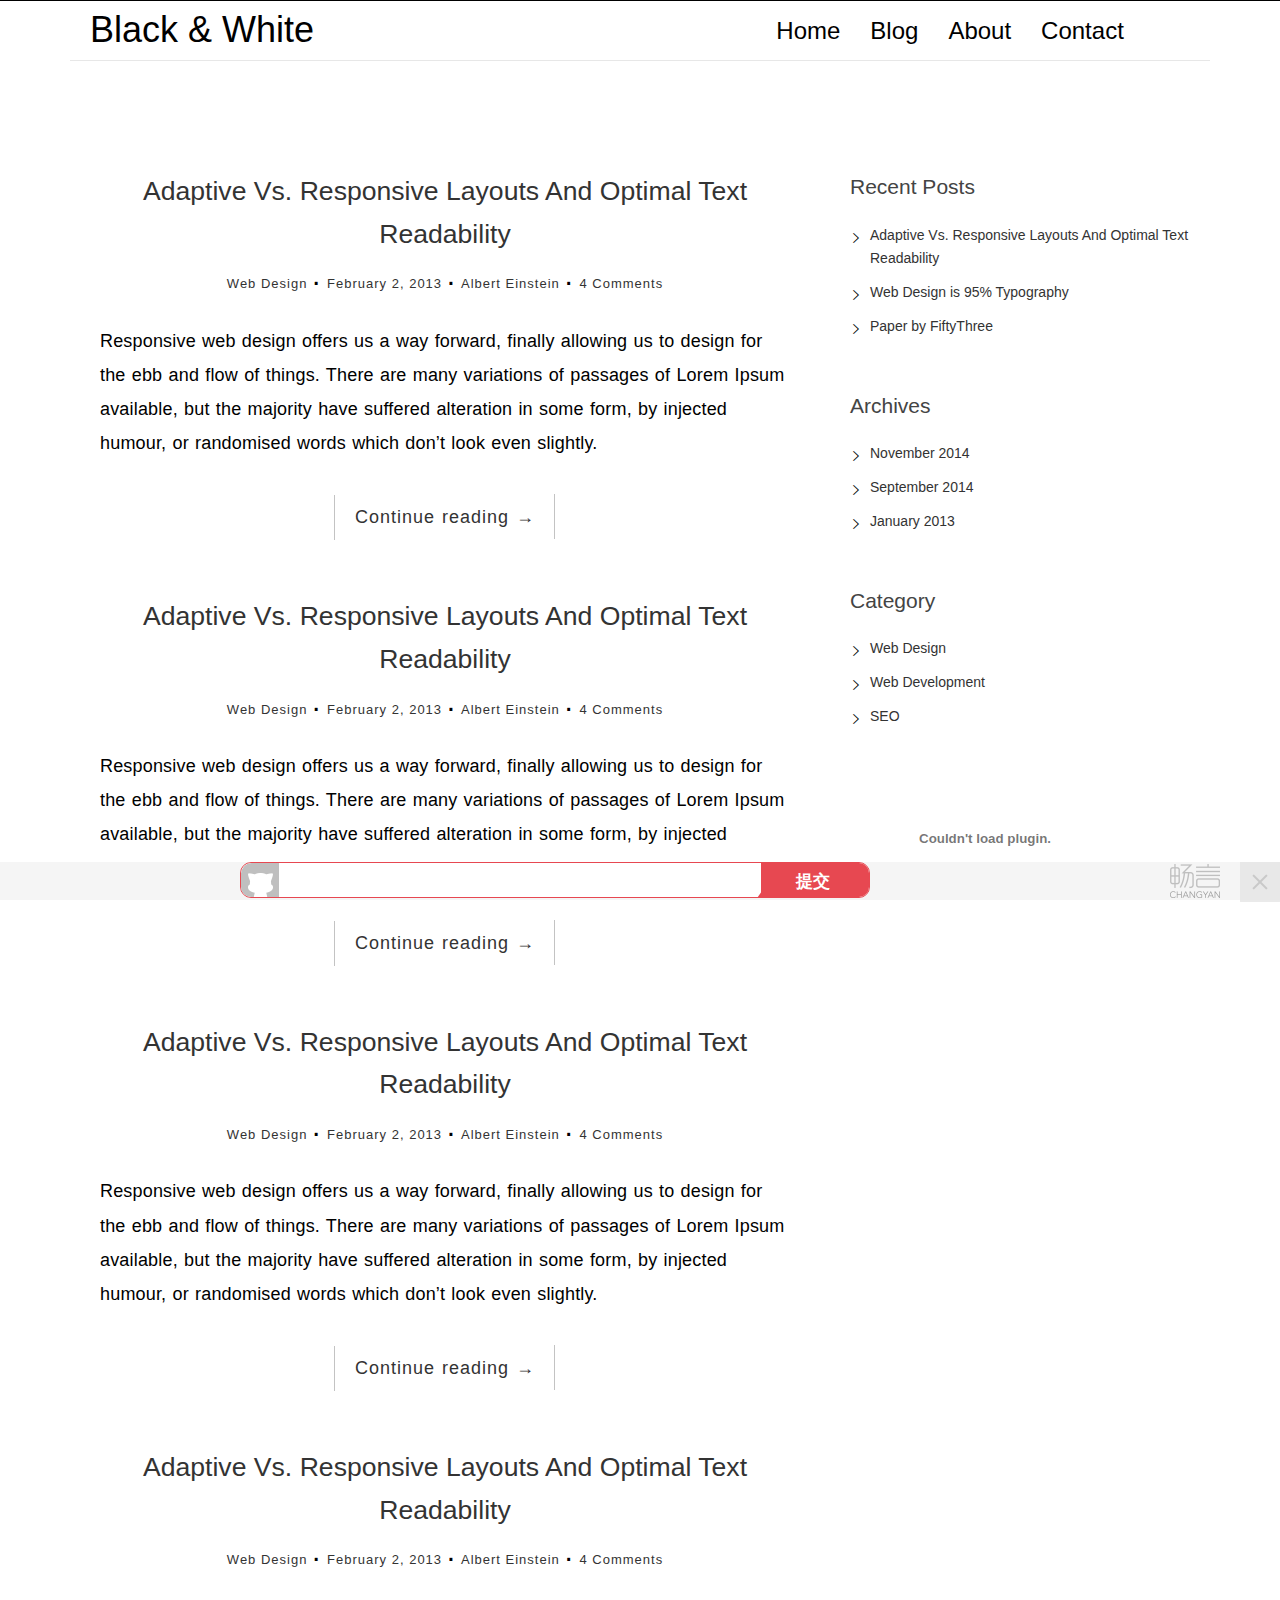
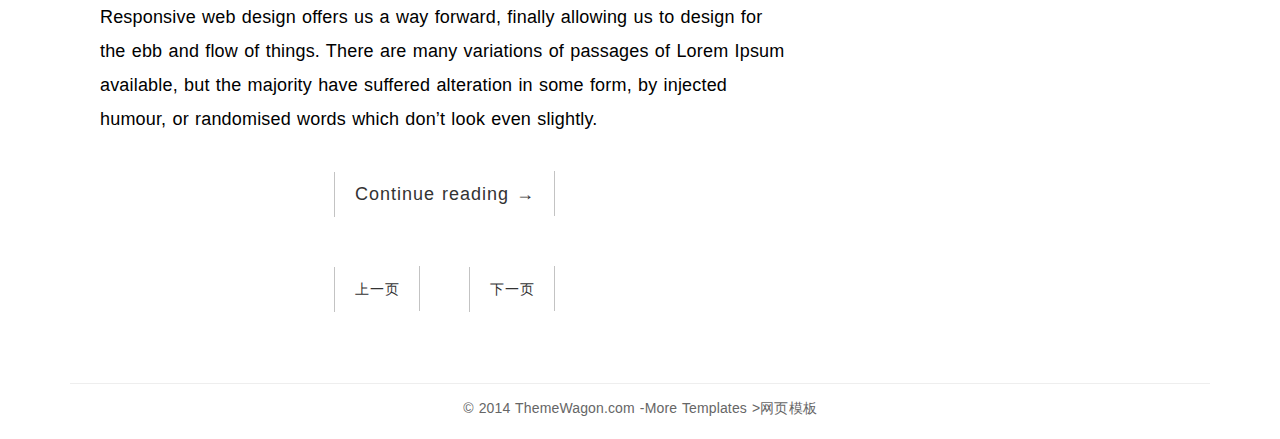
<file: src/main/resources/static/front/html/index.html>
<!DOCTYPE html>
<html>
<head>
    <title>Black &amp; White</title>

    <!-- meta -->
    <meta charset="UTF-8">
    <meta name="viewport" content="width=device-width, initial-scale=1">

    <!-- css -->
    <link rel="stylesheet" href="css/bootstrap.min.css">
    <link rel="stylesheet" href="css/ionicons.min.css">
    <link rel="stylesheet" href="css/pace.css">
    <link rel="stylesheet" href="css/custom.css">

    <!-- js -->
    <script src="js/jquery-2.1.3.min.js"></script>
    <script src="js/bootstrap.min.js"></script>
    <script src="js/pace.min.js"></script>
    <script src="js/modernizr.custom.js"></script>
</head>
<body>
<div id="fixed-header" style="position: fixed;top:0;left:0;width: 100%;z-index: 1000">
    <div class="container">
        <header id="site-header">
            <div class="row">
                <div class="col-md-4 col-sm-5 col-xs-8">
                    <div class="logo">
                        <h1><a href="index.html"><b>Black</b> &amp; White</a></h1>
                    </div>
                </div><!-- col-md-4 -->

                <div class="col-md-8 col-sm-7 col-xs-4">
                    <nav class="main-nav" role="navigation">
                        <div class="navbar-header">
                            <button type="button" id="trigger-overlay" class="navbar-toggle">
                                <span class="ion-navicon"></span>
                            </button>
                        </div>

                        <div class="collapse navbar-collapse" id="bs-example-navbar-collapse-1">
                            <ul class="nav navbar-nav navbar-right">
                                <li class="cl-effect-11"><a href="index.html" data-hover="Home">Home</a></li>
                                <li class="cl-effect-11"><a href="full-width.html" data-hover="Blog">Blog</a></li>
                                <li class="cl-effect-11"><a href="about.html" data-hover="About">About</a></li>
                                <li class="cl-effect-11"><a href="contact.html" data-hover="Contact">Contact</a></li>
                            </ul>
                        </div><!-- /.navbar-collapse -->
                    </nav>
                    <div id="header-search-box">
                        <!--<a id="search-menu" href="#"><span id="search-icon" class="ion-ios-search-strong"></span></a>  -->
                        <a id="search-menu" href="#"><span id="search-icon" class="ion-ios-search-strong"></span></a>
                        <!--class="ion-ios-search-strong" -->
                        <div id="search-form" class="search-form inputforms">
                            <form role="search" method="get" id="searchform" action="#" class="forms">
                                <input type="search" class="input_keys" placeholder="Search..." required>
                                <button type="submit"><span>Search</span></button><!-- class="ion-ios-search-strong"-->
                            </form>
                        </div>
                    </div>
                </div><!-- col-md-8 -->
            </div>
        </header>
    </div>
</div>
<div class="copyrights">Collect from <a href="http://www.cssmoban.com/">网页模板</a></div>

<div class="content-body">
    <div class="container" style="padding-top: 130px;">
        <div class="row">
            <main class="col-md-8">
                <article class="post post-1">
                    <header class="entry-header">
                        <h1 class="entry-title">
                            <a href="single.html">Adaptive Vs. Responsive Layouts And Optimal Text Readability</a>
                        </h1>
                        <div class="entry-meta">
                            <span class="post-category"><a href="#">Web Design</a></span>

                            <span class="post-date"><a href="#"><time class="entry-date"
                                                                      datetime="2012-11-09T23:15:57+00:00">February 2, 2013</time></a></span>

                            <span class="post-author"><a href="#">Albert Einstein</a></span>

                            <span class="comments-link"><a href="#">4 Comments</a></span>
                        </div>
                    </header>
                    <div class="entry-content clearfix">
                        <p>Responsive web design offers us a way forward, finally allowing us to design for the ebb and
                            flow of things. There are many variations of passages of Lorem Ipsum available, but the
                            majority have suffered alteration in some form, by injected humour, or randomised words
                            which don’t look even slightly.</p>
                        <div class="read-more cl-effect-14">
                            <a href="#" class="more-link">Continue reading <span class="meta-nav">→</span></a>
                        </div>
                    </div>
                </article>

                <article class="post post-2">
                    <header class="entry-header">
                        <h1 class="entry-title">
                            <a href="single.html">Adaptive Vs. Responsive Layouts And Optimal Text Readability</a>
                        </h1>
                        <div class="entry-meta">
                            <span class="post-category"><a href="#">Web Design</a></span>

                            <span class="post-date"><a href="#"><time class="entry-date"
                                                                      datetime="2012-11-09T23:15:57+00:00">February 2, 2013</time></a></span>

                            <span class="post-author"><a href="#">Albert Einstein</a></span>

                            <span class="comments-link"><a href="#">4 Comments</a></span>
                        </div>
                    </header>
                    <div class="entry-content clearfix">
                        <p>Responsive web design offers us a way forward, finally allowing us to design for the ebb and
                            flow of things. There are many variations of passages of Lorem Ipsum available, but the
                            majority have suffered alteration in some form, by injected humour, or randomised words
                            which don’t look even slightly.</p>
                        <div class="read-more cl-effect-14">
                            <a href="#" class="more-link">Continue reading <span class="meta-nav">→</span></a>
                        </div>
                    </div>
                </article>

                <article class="post post-3">
                    <header class="entry-header">
                        <h1 class="entry-title">
                            <a href="single.html">Adaptive Vs. Responsive Layouts And Optimal Text Readability</a>
                        </h1>
                        <div class="entry-meta">
                            <span class="post-category"><a href="#">Web Design</a></span>

                            <span class="post-date"><a href="#"><time class="entry-date"
                                                                      datetime="2012-11-09T23:15:57+00:00">February 2, 2013</time></a></span>

                            <span class="post-author"><a href="#">Albert Einstein</a></span>

                            <span class="comments-link"><a href="#">4 Comments</a></span>
                        </div>
                    </header>
                    <div class="entry-content clearfix">
                        <p>Responsive web design offers us a way forward, finally allowing us to design for the ebb and
                            flow of things. There are many variations of passages of Lorem Ipsum available, but the
                            majority have suffered alteration in some form, by injected humour, or randomised words
                            which don’t look even slightly.</p>
                        <div class="read-more cl-effect-14">
                            <a href="#" class="more-link">Continue reading <span class="meta-nav">→</span></a>
                        </div>
                    </div>
                </article>

                <article class="post post-4">
                    <header class="entry-header">
                        <h1 class="entry-title">
                            <a href="single.html">Adaptive Vs. Responsive Layouts And Optimal Text Readability</a>
                        </h1>
                        <div class="entry-meta">
                            <span class="post-category"><a href="#">Web Design</a></span>

                            <span class="post-date"><a href="#"><time class="entry-date"
                                                                      datetime="2012-11-09T23:15:57+00:00">February 2, 2013</time></a></span>

                            <span class="post-author"><a href="#">Albert Einstein</a></span>

                            <span class="comments-link"><a href="#">4 Comments</a></span>
                        </div>
                    </header>
                    <div class="entry-content clearfix">
                        <p>Responsive web design offers us a way forward, finally allowing us to design for the ebb and
                            flow of things. There are many variations of passages of Lorem Ipsum available, but the
                            majority have suffered alteration in some form, by injected humour, or randomised words
                            which don’t look even slightly.</p>
                        <div class="read-more cl-effect-14">
                            <a href="#" class="more-link">Continue reading <span class="meta-nav">→</span></a>
                        </div>
                    </div>
                </article>
                <div class="row read-more cl-effect-14">
                    <a href="#" class="more-link">上一页</a>
                    <a href="#" class="more-link" style="margin-left:20px;">下一页</a>
                </div>
            </main>
            <aside class="col-md-4">
                <div class="widget widget-recent-posts">
                    <h3 class="widget-title">Recent Posts</h3>
                    <ul>
                        <li>
                            <a href="#">Adaptive Vs. Responsive Layouts And Optimal Text Readability</a>
                        </li>
                        <li>
                            <a href="#">Web Design is 95% Typography</a>
                        </li>
                        <li>
                            <a href="#">Paper by FiftyThree</a>
                        </li>
                    </ul>
                </div>
                <div class="widget widget-recent-posts">
                    <h3 class="widget-title">Archives</h3>
                    <ul>
                        <li>
                            <a href="#">November 2014</a>
                        </li>
                        <li>
                            <a href="#">September 2014</a>
                        </li>
                        <li>
                            <a href="#">January 2013</a>
                        </li>
                    </ul>
                </div>

                <div class="widget widget-recent-posts">
                    <h3 class="widget-title">Category</h3>
                    <ul>
                        <li>
                            <a href="#">Web Design</a>
                        </li>
                        <li>
                            <a href="#">Web Development</a>
                        </li>
                        <li>
                            <a href="#">SEO</a>
                        </li>
                    </ul>
                </div>
            </aside>
			<!--喂鱼start -->
			<object type="application/x-shockwave-flash" style="outline:none;" data="http://cdn.abowman.com/widgets/fish/fish.swf?up_backgroundColor=FFFFFF&up_fishColor6=F45540&up_backgroundImage=http://www.aplin.cn&up_fishColor1=7A6866&up_fishColor2=0D0C0C&up_fishColor7=F45540&up_fishName=Fish&up_numFish=5&up_fishColor8=F45540&up_foodColor=FCB347&up_fishColor10=F45540&up_fishColor9=F45540&up_fishColor3=781A0D&up_fishColor4=F7C3BC&up_fishColor5=EDDAD8&" width="300" height="200"><param name="movie" value="http://cdn.abowman.com/widgets/fish/fish.swf?up_backgroundColor=FFFFFF&up_fishColor6=F45540&up_backgroundImage=http://www.4399.com&up_fishColor1=7A6866&up_fishColor2=0D0C0C&up_fishColor7=F45540&up_fishName=Fish&up_numFish=5&up_fishColor8=F45540&up_foodColor=FCB347&up_fishColor10=F45540&up_fishColor9=F45540&up_fishColor3=781A0D&up_fishColor4=F7C3BC&up_fishColor5=EDDAD8&"></param><param name="AllowScriptAccess" value="always"></param><param name="wmode" value="opaque"></param><param name="scale" value="noscale"/><param name="salign" value="tl"/></object>
			<!--喂鱼end -->
        </div>
    </div>
</div>
<footer id="site-footer" data-toggle="modal" data-target="#myModal">
    <div class="container">
        <div class="row">
            <div class="col-md-12">
			
                <p class="copyright">&copy; 2014 ThemeWagon.com -More Templates >网页模板</p>
            </div>
        </div>
    </div>
</footer>

<!-- Mobile Menu -->
<div class="overlay overlay-hugeinc">
    <button type="button" class="overlay-close"><span class="ion-ios-close-empty"></span></button>
    <nav>
        <ul>
            <li><a href="index.html">Home</a></li>
            <li><a href="full-width.html">Blog</a></li>
            <li><a href="about.html">About</a></li>
            <li><a href="contact.html">Contact</a></li>
        </ul>
    </nav>
</div>
<!-- 
<div class="modal fade" id="myModal" tabindex="-1" role="dialog" aria-labelledby="myModalLabel">
    <div class="modal-dialog" role="document">
        <div class="modal-content">
            <div class="modal-header">
                <button type="button" class="close" data-dismiss="modal" aria-label="Close"><span aria-hidden="true">&times;</span>
                </button>
                <h4 class="modal-title" id="myModalLabel">弹幕</h4>
            </div>
            <div class="modal-body">
                
            </div>
            <div class="modal-footer">
                <button type="button" class="btn btn-default" data-dismiss="modal">Send</button>
            </div>
        </div>
    </div>
</div>
-->
<div class="module-cmt" style="display: block;">
	<img class="close" src="img/close.png">
	<img class="cy" src="img/cy.png">
	<div class="cont-minwidth-w">
		<div class="cont-form-w">
			<img class="bg-l" src="img/bg-l.png">
			<input type="text" value="" class="text-w" data-default="">
			<span class="bt-img">提交</span>
			
		</div>
		<span class="comment-text-w"></span>
	</div>
</div>
<script src="js/script.js"></script>

<script>
(function() {
    function p() {
        window.requestAnimFrame(p), a = d(0, 360), s.globalCompositeOperation = "destination-out", s.fillStyle = "rgba(0, 0, 0, 0.5)", s.fillRect(0, 0, e, t), s.globalCompositeOperation = "source-over";
        var n = u.length;
        while (n--) u[n].draw(), u[n].update(n)
    }

    function d(e, t) {
        return Math.random() * (t - e) + e
    }

    function v() {
        i = $('<canvas width="' + e + '" height="' + t + '" />').appendTo(n).css({
            position: "absolute",
            left: -20,
            top: -44,
            zIndex: 999,
            pointerEvents: "none"
        }), s = i[0].getContext("2d"), r = $("<div />").appendTo(n).css({
            fontSize: "16px",
            fontFamily: "arial",
            height: 1,
            position: "absolute",
            left: 15,
            top: 50,
            zIndex: 0,
            visibility: "hidden",
            whiteSpace: "nowrap"
        })
    }
    if (/msie/i.test(navigator.userAgent)) return;
    var e = 600,
        t = 100,
        n = $("#inputforms .forms"),
        r = null,
        i = null,
        s = null,
        o = !1,
        u = [],
        a = 120,
        f = 8,
        l = 0,
        c = 0,
        h = function(e, t, n) {
            var r = this;
            r.x = e, r.y = t, r.dir = n, r.coord = {}, r.angle = d(0, -Math.PI), r.speed = d(2, 8), r.friction = .95, r.gravity = 1, r.hue = d(a - 10, a + 10), r.brightness = d(50, 80), r.alpha = 1, r.decay = d(.03, .05), r.init()
        };
    h.prototype = {
        init: function() {
            var e = this;
            e.coord = {
                x: e.x,
                y: e.y
            }
        },
        update: function(e) {
            var t = this;
            t.coord = {
                x: t.x,
                y: t.y
            }, t.speed *= t.friction, t.x += Math.cos(t.angle) * t.speed + t.dir, t.y += Math.sin(t.angle) * t.speed + t.gravity, t.alpha -= t.decay, t.alpha <= t.decay && u.splice(e, 1)
        },
        draw: function() {
            var e = this;
            s.fillStyle = "hsla(" + e.hue + ", 100%, " + e.brightness + "%, " + e.alpha + ")", s.beginPath(), s.arc(e.coord.x, e.coord.y, 2, 0, 2 * Math.PI, !0), s.closePath(), s.fill()
        }
    }, window.requestAnimFrame = function() {
        return window.requestAnimationFrame || window.webkitRequestAnimationFrame || window.mozRequestAnimationFrame || window.oRequestAnimationFrame || function(e) {
            window.setTimeout(e, 1e3 / 60)
        }
    }(), $(".input_keys").on("focus", function() {
        o || (v(), o = !0, p());
        var e = $(this.form),
            t = -20,
            n = -44;
        i.appendTo(e), e.attr("name") == "f3" && ($("body").hasClass("layout1") ? t = 97 : t = -20), i.css({
            left: t,
            top: n
        })
    }).on("keydown", function(e) {
        var t = $(this.form);
        if (!(this.selectionStart >= 0 && r)) return;
        var n = this.selectionStart,
            i = this.value.substring(0, n).replace(/ /g, " "),
            s = r.html(i).width(),
            o = 0;
        i.length > c ? o = -2 : o = 2, c = i.length, s >= 500 && (s = 500);
        var a = f;
        while (a--) u.push(new h(s + 50, 60, o));
        t.css({
            "-webkit-transform": "translate(-1px, 1px)",
            "-moz-transform": "translate(-1px, 1px)",
            "-o-transform": "translate(-1px, 1px)",
            transform: "translate(-1px, 1px)"
        }), setTimeout(function() {
            t.css({
                "-webkit-transform": "none",
                "-moz-transform": "none",
                "-o-transform": "none",
                transform: "none"
            })
        }, 10)
    })
})();
</script>
<script type="text/javascript">
		var oTop = $(window).height()/2;
		$(window).scroll(function(){
			sTop = $(this).scrollTop();
			if(sTop >= oTop){
			 	$(".module-cmt").show();
			}else{
				$(".module-cmt").hide();
			}
			$(".close").click(function(){
				$(".module-cmt").remove();
			})
		});
</script>


</body>
</html>
</file>
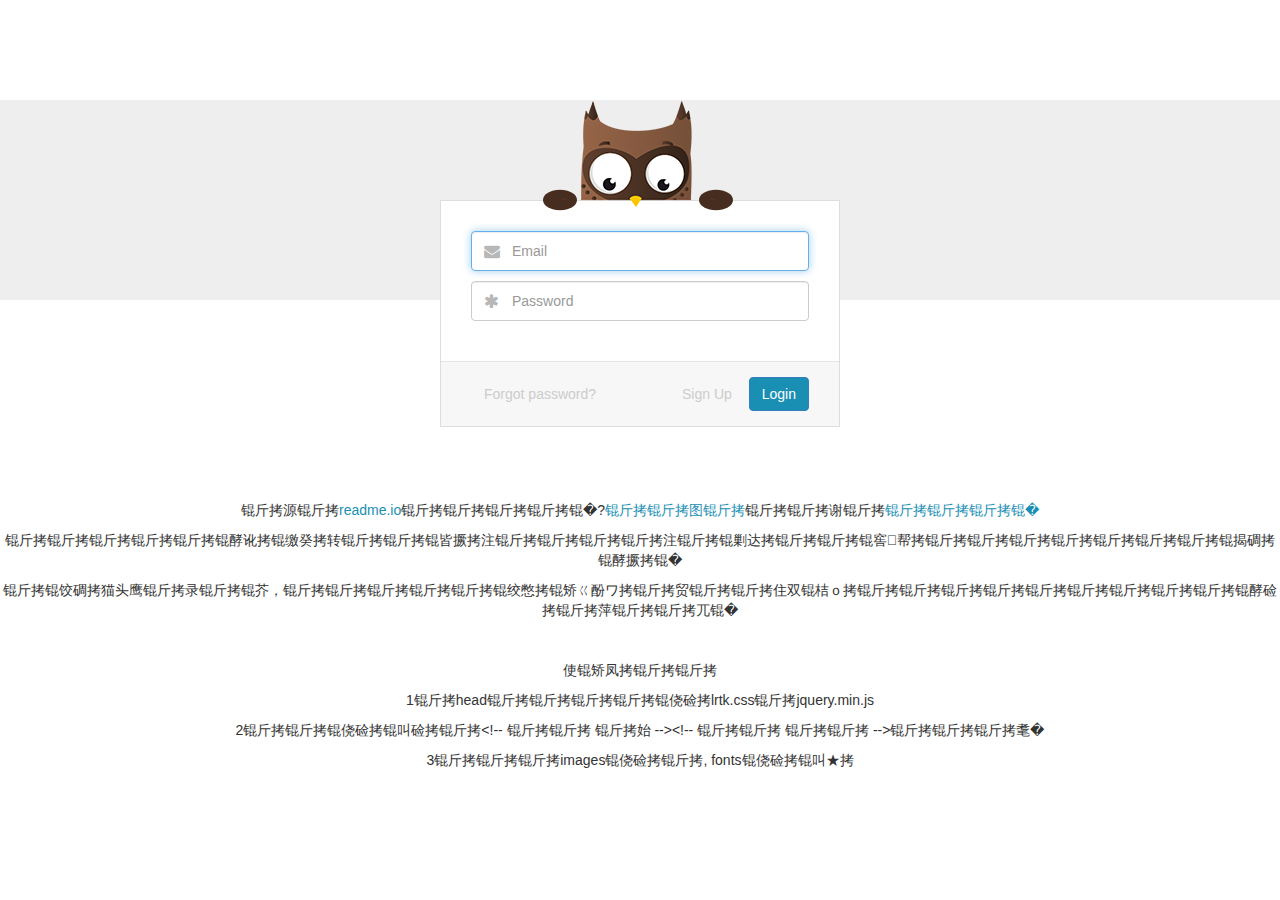
<file: src/main/resources/static/front/login/index.html>
<!DOCTYPE html PUBLIC "-//W3C//DTD XHTML 1.0 Transitional//EN" "http://www.w3.org/TR/xhtml1/DTD/xhtml1-transitional.dtd">
<html xmlns="http://www.w3.org/1999/xhtml">
<head>
<meta http-equiv="Content-Type" content="text/html; charset=gb2312" />
<meta name="keywords" content="JS����,�������,JS������,JS��Ч����" />
<meta name="description" content="�˴�������Ϊ���ȵ�èͷӥ��¼���棬����վ�����ô��룬����������������������ͼ��JS����Ƶ����" />
<title>���ȵ�èͷӥ��¼����_����ͼ��</title>
<link rel="stylesheet" href="css/lrtk.css">
</head>
<body>
	
<!-- ���� ��ʼ -->
<div id="login">
    <div class="wrapper">
        <div class="login">
            <form action="http://www.lanrentuku.com/" method="post" class="container offset1 loginform">
                <div id="owl-login">
                    <div class="hand"></div>
                    <div class="hand hand-r"></div>
                    <div class="arms">
                        <div class="arm"></div>
                        <div class="arm arm-r"></div>
                    </div>
                </div>
                <div class="pad" id="inputForms">
                    <input type="hidden" name="_csrf" value="9IAtUxV2CatyxHiK2LxzOsT6wtBE6h8BpzOmk=">
                    <div class="control-group">
                        <div class="controls forms">
                            <label for="email" class="control-label fa fa-envelope"></label>
                            <input id="email" type="email" name="email" placeholder="Email" tabindex="1" autofocus="autofocus" class="form-control input-medium input_Keys">
                        </div>
                    </div>
                    <div class="control-group">
                        <div class="controls forms">
                            <label for="password" class="control-label fa fa-asterisk"></label>
                            <input id="password" type="password" name="password" placeholder="Password" tabindex="2" class="form-control input-medium input_Keys">
                        </div>
                    </div>
                </div>
                <div class="form-actions"><a href="http://www.lanrentuku.com/" tabindex="5" class="btn pull-left btn-link text-muted">Forgot password?</a><a href="http://www.lanrentuku.com/" tabindex="6" class="btn btn-link text-muted">Sign Up</a>
                    <button type="submit" tabindex="4" class="btn btn-primary">Login</button>
                </div>
            </form>
        </div>
    </div>
    
</div>
<!-- ���� ���� -->
<div style="text-align:center;margin:200px 0 0 0">
<p>��Դ��<a href="http://readme.io/" target="_blank">readme.io</a>���������?<a href="http://www.lanrentuku.com/" target="_blank">����ͼ��</a>����л��<a href="http://www.maijiyou.com/site/why" target="_blank">�������</a></p>
<p>�����������Ͷ��ɹ�ת�����Ծ�ע��������ע���˴������ѧϰ����������������ҵ��;��</p>
<p></p>
<p><p>���ȵ�èͷӥ��¼���棬�����������ʱ��èͷӥ���ó����ס˫�ۣ��������������������ͼ���Ƽ����أ�</p><p><br /></p><p>ʹ�÷�����</p><p>1��head���������ļ�lrtk.css��jquery.min.js</p><p>2�����ļ��м���&lt;!-- ���� ��ʼ --&gt;&lt;!-- ���� ���� --&gt;������룬 </p><p>3������images�ļ���, fonts�ļ��С�</p></p>
<p style="margin:20px 0"></p>
</div>
<script src="js/jquery.min.js"></script>
    <script>
    $(function() {

        $('#login #password').focus(function() {
            $('#owl-login').addClass('password');
        }).blur(function() {
            $('#owl-login').removeClass('password');
        });
    });
    </script>
<script>
(function() {
    function p() {
        window.requestAnimFrame(p), a = d(0, 360), s.globalCompositeOperation = "destination-out", s.fillStyle = "rgba(0, 0, 0, 0.5)", s.fillRect(0, 0, e, t), s.globalCompositeOperation = "source-over";
        var n = u.length;
        while (n--) u[n].draw(), u[n].update(n)
    }

    function d(e, t) {
        return Math.random() * (t - e) + e
    }

    function v() {
        i = $('<canvas width="' + e + '" height="' + t + '" />').appendTo(n).css({
            position: "absolute",
            left: -20,
            top: -44,
            zIndex: 999,
            pointerEvents: "none"
        }), s = i[0].getContext("2d"), r = $("<div />").appendTo(n).css({
            fontSize: "16px",
            fontFamily: "arial",
            height: 1,
            position: "absolute",
            left: 15,
            top: 50,
            zIndex: 0,
            visibility: "hidden",
            whiteSpace: "nowrap"
        })
    }
    if (/msie/i.test(navigator.userAgent)) return;
    var e = 600,
        t = 100,
        n = $("#inputForms .forms"),
        r = null,
        i = null,
        s = null,
        o = !1,
        u = [],
        a = 120,
        f = 8,
        l = 0,
        c = 0,
        h = function(e, t, n) {
            var r = this;
            r.x = e, r.y = t, r.dir = n, r.coord = {}, r.angle = d(0, -Math.PI), r.speed = d(2, 8), r.friction = .95, r.gravity = 1, r.hue = d(a - 10, a + 10), r.brightness = d(50, 80), r.alpha = 1, r.decay = d(.03, .05), r.init()
        };
    h.prototype = {
        init: function() {
            var e = this;
            e.coord = {
                x: e.x,
                y: e.y
            }
        },
        update: function(e) {
            var t = this;
            t.coord = {
                x: t.x,
                y: t.y
            }, t.speed *= t.friction, t.x += Math.cos(t.angle) * t.speed + t.dir, t.y += Math.sin(t.angle) * t.speed + t.gravity, t.alpha -= t.decay, t.alpha <= t.decay && u.splice(e, 1)
        },
        draw: function() {
            var e = this;
            s.fillStyle = "hsla(" + e.hue + ", 100%, " + e.brightness + "%, " + e.alpha + ")", s.beginPath(), s.arc(e.coord.x, e.coord.y, 2, 0, 2 * Math.PI, !0), s.closePath(), s.fill()
        }
    }, window.requestAnimFrame = function() {
        return window.requestAnimationFrame || window.webkitRequestAnimationFrame || window.mozRequestAnimationFrame || window.oRequestAnimationFrame || function(e) {
            window.setTimeout(e, 1e3 / 60)
        }
    }(), $(".input_Keys").on("focus", function() {
        o || (v(), o = !0, p());
        var e = $(this.form),
            t = -20,
            n = -44;
        i.appendTo(e), e.attr("name") == "f3" && ($("body").hasClass("layout1") ? t = 97 : t = -20), i.css({
            left: t,
            top: n
        })
    }).on("keydown", function(e) {
        var t = $(this.form);
        if (!(this.selectionStart >= 0 && r)) return;
        var n = this.selectionStart,
            i = this.value.substring(0, n).replace(/ /g, " "),
            s = r.html(i).width(),
            o = 0;
        i.length > c ? o = -2 : o = 2, c = i.length, s >= 500 && (s = 500);
        var a = f;
        while (a--) u.push(new h(s + 50, 60, o));
        t.css({
            "-webkit-transform": "translate(-1px, 1px)",
            "-moz-transform": "translate(-1px, 1px)",
            "-o-transform": "translate(-1px, 1px)",
            transform: "translate(-1px, 1px)"
        }), setTimeout(function() {
            t.css({
                "-webkit-transform": "none",
                "-moz-transform": "none",
                "-o-transform": "none",
                transform: "none"
            })
        }, 10)
    })
})();
</script>

</body>
</html>
</file>
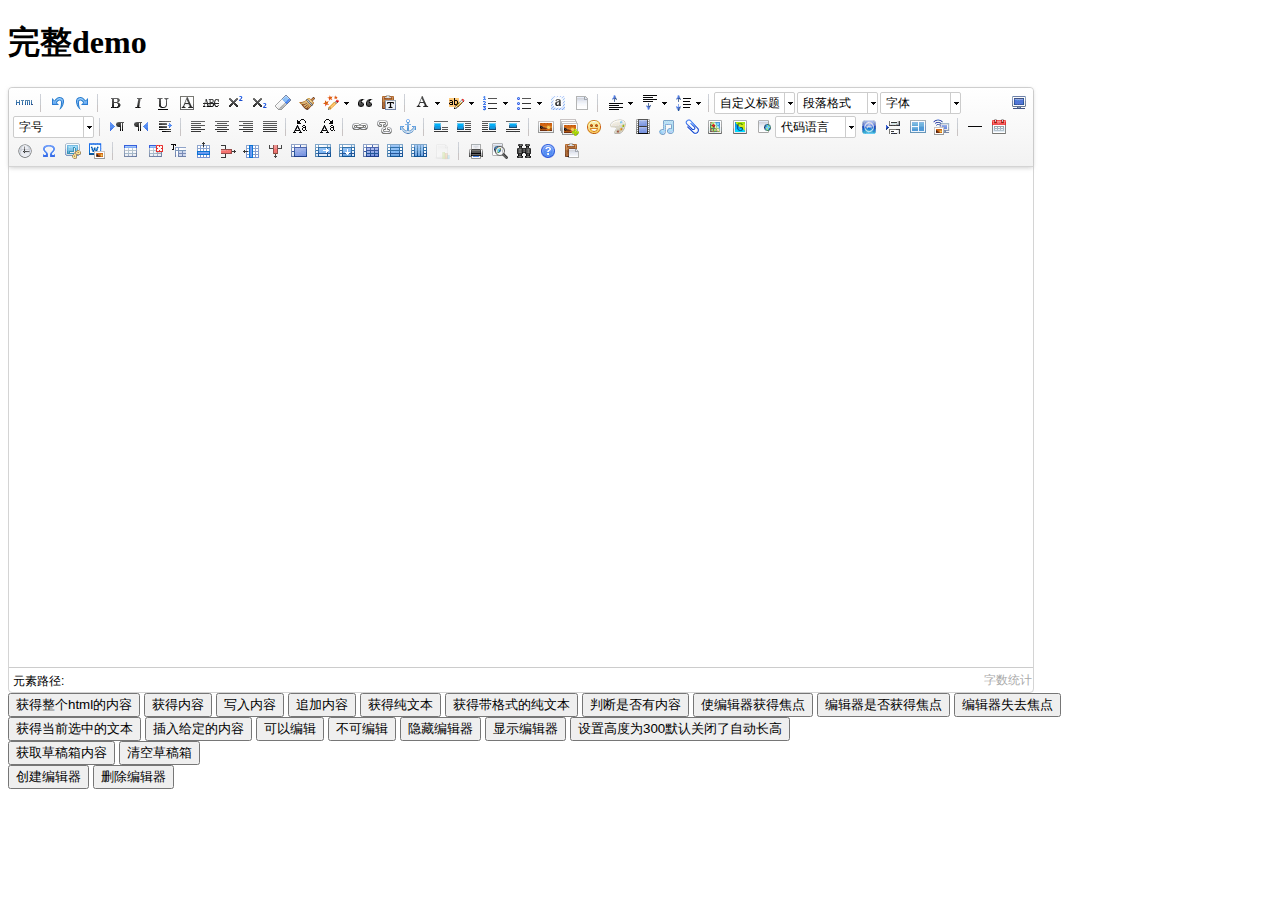
<file: src/main/resources/static/hui/lib/ueditor/1.4.3/index.html>
<!DOCTYPE HTML PUBLIC "-//W3C//DTD HTML 4.01 Transitional//EN"
        "http://www.w3.org/TR/html4/loose.dtd">
<html>
<head>
    <title>完整demo</title>
    <meta http-equiv="Content-Type" content="text/html;charset=utf-8"/>
    <script type="text/javascript" charset="utf-8" src="ueditor.config.js"></script>
    <script type="text/javascript" charset="utf-8" src="ueditor.all.min.js"> </script>
    <!--建议手动加在语言，避免在ie下有时因为加载语言失败导致编辑器加载失败-->
    <!--这里加载的语言文件会覆盖你在配置项目里添加的语言类型，比如你在配置项目里配置的是英文，这里加载的中文，那最后就是中文-->
    <script type="text/javascript" charset="utf-8" src="lang/zh-cn/zh-cn.js"></script>

    <style type="text/css">
        div{
            width:100%;
        }
    </style>
</head>
<body>
<div>
    <h1>完整demo</h1>
    <script id="editor" type="text/plain" style="width:1024px;height:500px;"></script>
</div>
<div id="btns">
    <div>
        <button onclick="getAllHtml()">获得整个html的内容</button>
        <button onclick="getContent()">获得内容</button>
        <button onclick="setContent()">写入内容</button>
        <button onclick="setContent(true)">追加内容</button>
        <button onclick="getContentTxt()">获得纯文本</button>
        <button onclick="getPlainTxt()">获得带格式的纯文本</button>
        <button onclick="hasContent()">判断是否有内容</button>
        <button onclick="setFocus()">使编辑器获得焦点</button>
        <button onmousedown="isFocus(event)">编辑器是否获得焦点</button>
        <button onmousedown="setblur(event)" >编辑器失去焦点</button>

    </div>
    <div>
        <button onclick="getText()">获得当前选中的文本</button>
        <button onclick="insertHtml()">插入给定的内容</button>
        <button id="enable" onclick="setEnabled()">可以编辑</button>
        <button onclick="setDisabled()">不可编辑</button>
        <button onclick=" UE.getEditor('editor').setHide()">隐藏编辑器</button>
        <button onclick=" UE.getEditor('editor').setShow()">显示编辑器</button>
        <button onclick=" UE.getEditor('editor').setHeight(300)">设置高度为300默认关闭了自动长高</button>
    </div>

    <div>
        <button onclick="getLocalData()" >获取草稿箱内容</button>
        <button onclick="clearLocalData()" >清空草稿箱</button>
    </div>

</div>
<div>
    <button onclick="createEditor()">
    创建编辑器</button>
    <button onclick="deleteEditor()">
    删除编辑器</button>
</div>

<script type="text/javascript">

    //实例化编辑器
    //建议使用工厂方法getEditor创建和引用编辑器实例，如果在某个闭包下引用该编辑器，直接调用UE.getEditor('editor')就能拿到相关的实例
    var ue = UE.getEditor('editor');


    function isFocus(e){
        alert(UE.getEditor('editor').isFocus());
        UE.dom.domUtils.preventDefault(e)
    }
    function setblur(e){
        UE.getEditor('editor').blur();
        UE.dom.domUtils.preventDefault(e)
    }
    function insertHtml() {
        var value = prompt('插入html代码', '');
        UE.getEditor('editor').execCommand('insertHtml', value)
    }
    function createEditor() {
        enableBtn();
        UE.getEditor('editor');
    }
    function getAllHtml() {
        alert(UE.getEditor('editor').getAllHtml())
    }
    function getContent() {
        var arr = [];
        arr.push("使用editor.getContent()方法可以获得编辑器的内容");
        arr.push("内容为：");
        arr.push(UE.getEditor('editor').getContent());
        alert(arr.join("\n"));
    }
    function getPlainTxt() {
        var arr = [];
        arr.push("使用editor.getPlainTxt()方法可以获得编辑器的带格式的纯文本内容");
        arr.push("内容为：");
        arr.push(UE.getEditor('editor').getPlainTxt());
        alert(arr.join('\n'))
    }
    function setContent(isAppendTo) {
        var arr = [];
        arr.push("使用editor.setContent('欢迎使用ueditor')方法可以设置编辑器的内容");
        UE.getEditor('editor').setContent('欢迎使用ueditor', isAppendTo);
        alert(arr.join("\n"));
    }
    function setDisabled() {
        UE.getEditor('editor').setDisabled('fullscreen');
        disableBtn("enable");
    }

    function setEnabled() {
        UE.getEditor('editor').setEnabled();
        enableBtn();
    }

    function getText() {
        //当你点击按钮时编辑区域已经失去了焦点，如果直接用getText将不会得到内容，所以要在选回来，然后取得内容
        var range = UE.getEditor('editor').selection.getRange();
        range.select();
        var txt = UE.getEditor('editor').selection.getText();
        alert(txt)
    }

    function getContentTxt() {
        var arr = [];
        arr.push("使用editor.getContentTxt()方法可以获得编辑器的纯文本内容");
        arr.push("编辑器的纯文本内容为：");
        arr.push(UE.getEditor('editor').getContentTxt());
        alert(arr.join("\n"));
    }
    function hasContent() {
        var arr = [];
        arr.push("使用editor.hasContents()方法判断编辑器里是否有内容");
        arr.push("判断结果为：");
        arr.push(UE.getEditor('editor').hasContents());
        alert(arr.join("\n"));
    }
    function setFocus() {
        UE.getEditor('editor').focus();
    }
    function deleteEditor() {
        disableBtn();
        UE.getEditor('editor').destroy();
    }
    function disableBtn(str) {
        var div = document.getElementById('btns');
        var btns = UE.dom.domUtils.getElementsByTagName(div, "button");
        for (var i = 0, btn; btn = btns[i++];) {
            if (btn.id == str) {
                UE.dom.domUtils.removeAttributes(btn, ["disabled"]);
            } else {
                btn.setAttribute("disabled", "true");
            }
        }
    }
    function enableBtn() {
        var div = document.getElementById('btns');
        var btns = UE.dom.domUtils.getElementsByTagName(div, "button");
        for (var i = 0, btn; btn = btns[i++];) {
            UE.dom.domUtils.removeAttributes(btn, ["disabled"]);
        }
    }

    function getLocalData () {
        alert(UE.getEditor('editor').execCommand( "getlocaldata" ));
    }

    function clearLocalData () {
        UE.getEditor('editor').execCommand( "clearlocaldata" );
        alert("已清空草稿箱")
    }
</script>
</body>
</html>
</file>
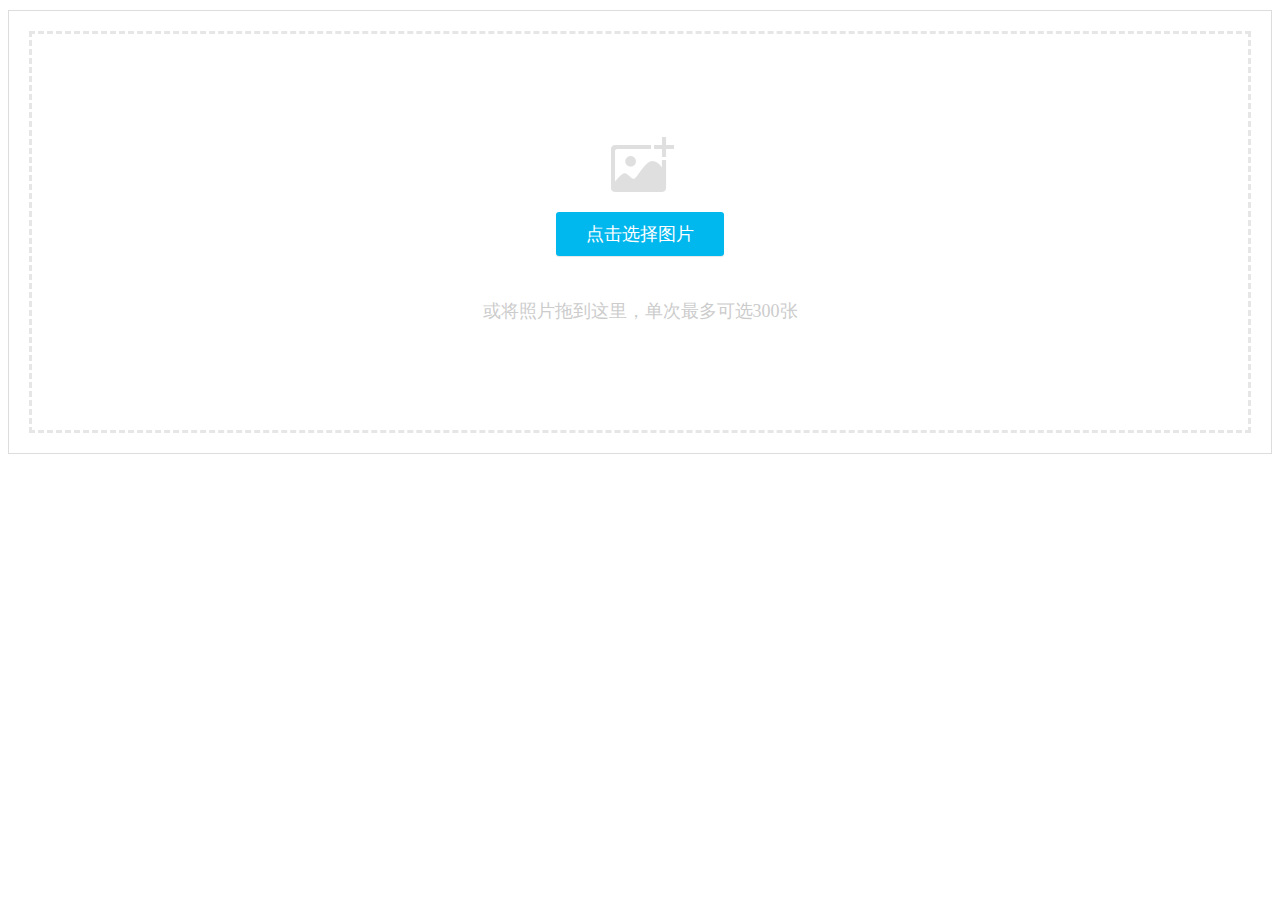
<file: src/main/resources/static/hui/lib/webuploader/0.1.5/image-upload/index.html>
<!DOCTYPE HTML>
<html>
<head>
<meta charset="utf-8">
<title>WebUploader演示</title>
<link rel="stylesheet" type="text/css" href="../webuploader.css" />
</head>
<body>
<div class="uploader-list-container">
	<div class="queueList">
		<div id="dndArea" class="placeholder">
			<div id="filePicker-2"></div>
			<p>或将照片拖到这里，单次最多可选300张</p>
		</div>
	</div>
	<div class="statusBar" style="display:none;">
		<div class="progress"> <span class="text">0%</span> <span class="percentage"></span> </div>
		<div class="info"></div>
		<div class="btns">
			<div id="filePicker2"></div>
			<div class="uploadBtn">开始上传</div>
		</div>
	</div>
</div>
<script type="text/javascript" src="../../../jquery/1.9.1/jquery.min.js"></script> 
<script type="text/javascript" src="../webuploader.min.js"></script> 
<script type="text/javascript" src="upload.js"></script>
</body>
</html>
</file>
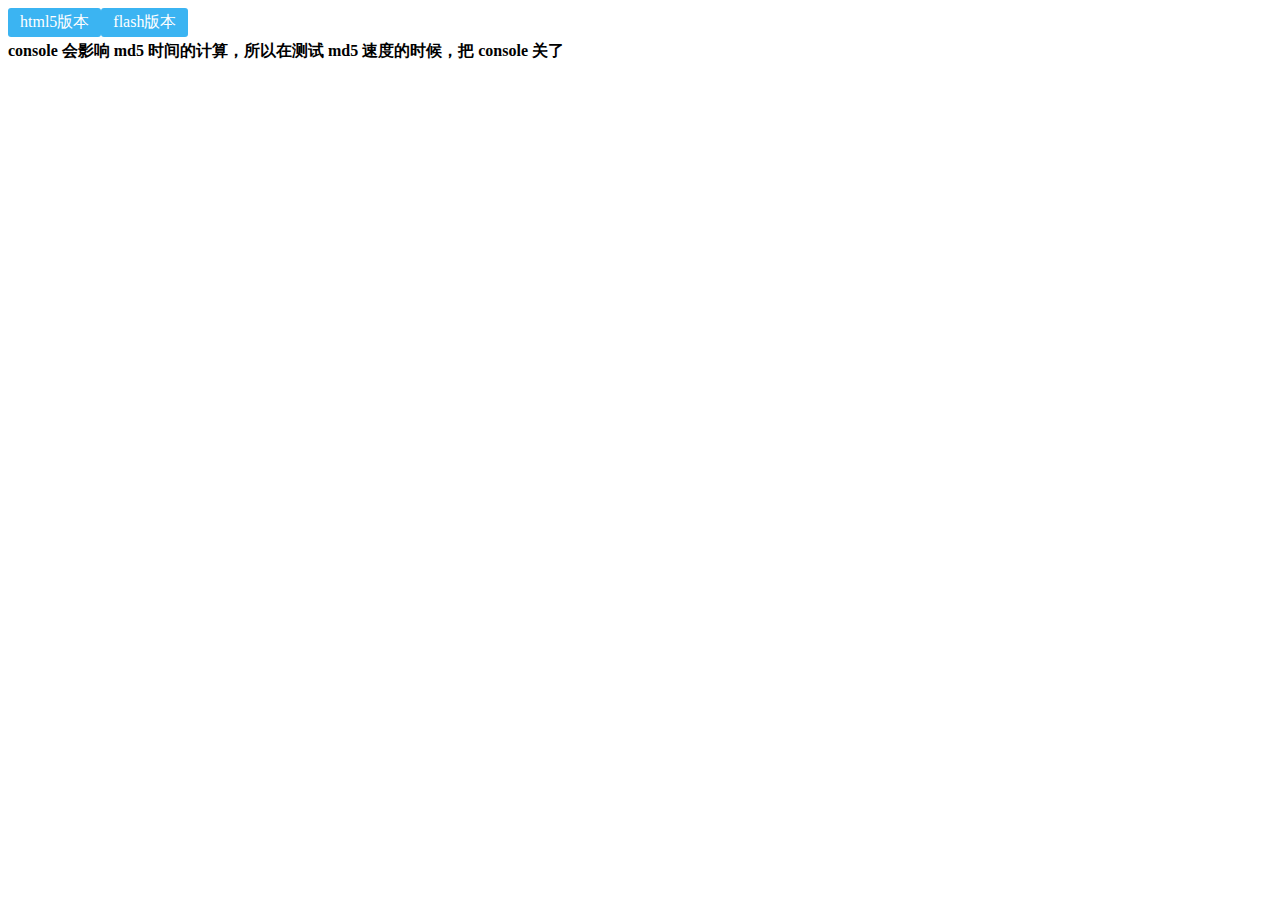
<file: src/main/resources/static/hui/lib/webuploader/0.1.5/md5-demo/index.html>
<!DOCTYPE HTML>
<html>
<head>
<meta charset="utf-8">
<title>WebUploader演示 - 带裁剪功能</title>
<link rel="stylesheet" type="text/css" href="../webuploader.css" />
</head>
<body>
<div id="wrapper">
	<div class="uploader-container">
		<div id="filePicker">html5版本</div>
		<div id="filePicker2">flash版本</div>
	</div>
	<div id="log"> <strong>console 会影响 md5 时间的计算，所以在测试 md5 速度的时候，把 console 关了</strong> </div>
</div>
<script type="text/javascript" src="../../../jquery/1.9.1/jquery.min.js"></script> 
<script type="text/javascript" src="../webuploader.min.js"></script> 
<script type="text/javascript" src="script.js"></script>
</body>
</html>
</file>
<file: src/main/resources/static/front/html/css/pace.css>
.pace .pace-progress {
  background: #000;
  position: fixed;
  z-index: 2000;
  top: 0;
  left: 0;
  height: 1px;
  transition: width 1s;
}

.pace-inactive {
  display: none;
}
.module-cmt{
	  z-index: 1000000;
    position: fixed;
    background-color: #f5f5f5;
    bottom: 0;
    left: 0;
    float: none;
    width: 100%;
    height: 38px;
    line-height: normal;
    text-align: right;
    font-weight: 400;
    font-size: 100%;
    font-family: SimSun;
    display: none;
}
.close{
	position: absolute;
	right: 0px;
	opacity: 0.8;
}
.cy{
	position: absolute;
    right: 60px;
    top: 2px;
}
.cont-minwidth-w{
	overflow: hidden;
	 width: 800px;
	 margin: 0 auto;
}
.cont-form-w {
    width: 630px;
    float: left;
    text-align: left;
    position: relative;
    zoom: 1;
    border: 1px solid #e74851;;
	 	border-radius: 11px;
    height: 36px;
    position: relative;
    overflow: hidden;
    background: #fff;
   
}
.bg-l{
	display: block;
	float: left;
	border-radius: 11px 0 0 11px;
}

.bt-img{
		position: absolute;
    right: -2px;
    top: 0;
    width: 116px;
    height: 38px;
    background: url(../img/bg-r.png);
    line-height: 38px;
    color: #fff;
    font-size: 17px;
    font-weight: 600;
    text-align: center;
}

.text-w{
    width: 460px;
    height: 34px;
    overflow: hidden;
    line-height: 34px;
    font-size: 14px;
    font-family: "Microsoft YaHei",SimSun;
    outline: 0;
    background-color: transparent;
    color: #999;
    float: left;
    margin-left: 10px;
    border: none;
}
.close:focus, .close:hover{
	opacity: 1;
}
.comment-text-w{
	color: #e74851;
	float: right;
	line-height: 19px;
	display: inline-block;
}
</file>
<file: src/main/resources/static/front/html/css/custom.css>
/**
 * Table of Contents
 *
 * 1.0 - Google Font
 * 2.0 - General Elements
 * 3.0 - Site Header
 *   3.1 - Logo
 *   3.2 - Main Navigation
 *     3.2.1 - Main Nav CSS 3 Hover Effect
 * 4.0 - Home/Blog
 *   4.1 - Read More Button CSS 3 style
 * 5.0 - Widget
 * 6.0 - Footer
 * 7.0 - Header Search Bar
 * 8.0 - Mobile Menu
 * 9.0 - Contact Page Social
 * 10.0 - Contact Form
 * 11.0 - Media Query
 */
/**
 * 1.0 - Google Font
 */

/**
 * 2.0 - General Elements
 */

* {
    outline: none;
}

h1,
h2,
h3,
h4,
h5,
h6 {
    margin-top: 0;
}

b {
    font-weight: 400;
}

a {
    color: #333;
}

a:hover, a:focus {
    text-decoration: none;
    color: #000;
}

::selection {
    background-color: #eee;
}

body {
    color: #444;
    font-family: 'Lato', sans-serif;
}

p {
    font-family: 'Ubuntu', sans-serif;
    font-weight: 400;
    word-spacing: 1px;
    letter-spacing: 0.01em;
}

#single p,
#page p {
    margin-bottom: 25px;
}

.page-title {
    text-align: center;
}

.title {
    margin-bottom: 30px;
}

figure {
    margin-bottom: 25px;
}

.img-responsive-center img {
    margin: 0 auto;
}

.height-40px {
    margin-bottom: 40px;
}

/**
 * 3.0 - Site Header
 */

#site-header {
    background-color: #FFF;
    padding: 10px 20px;
    margin-bottom: 40px;
    border-bottom: 1px solid #e7e7e7;
}

.copyrights {
    text-indent: -9999px;
    height: 0;
    line-height: 0;
    font-size: 0;
    overflow: hidden;
}

/**
 * 3.1 - Logo
 */

.logo h1 a {
    color: #000;
}

.logo h1 a:hover {
    text-decoration: none;
    border-bottom: none;
}

.logo h1 {
    margin: 0;
    font-family: 'Lato', sans-serif;
    font-weight: 300;
}

/**
 * 3.2 - Main Navigation
 */

.main-nav {
    margin-top: 11px;
    max-width: 95%;
}

.main-nav a {
    color: #000000 !important;
    padding: 0 0 5px 0 !important;
    margin-right: 30px;
    font-family: 'Lato', sans-serif;
    font-weight: 300;
    font-size: 24px;
}

.main-nav a:active,
.main-nav a:focus,
.main-nav a:hover {
    background-color: transparent !important;
    border-bottom: 0;
}

.navbar-toggle {
    margin: 0;
    border: 0;
    padding: 0;
    margin-right: 25px;
}

.navbar-toggle span {
    font-size: 2em;
    color: #000;
}

/**
 * 3.2.1 - Main Nav CSS 3 Hover Effect
 */

.cl-effect-11 a {
    padding: 10px 0;
    color: #0972b4;
    text-shadow: none;
}

.cl-effect-11 a::before {
    position: absolute;
    top: 0;
    left: 0;
    overflow: hidden;
    padding: 0 0 5px 0 !important;
    max-width: 0;
    border-bottom: 1px solid #000;
    color: #000;
    content: attr(data-hover);
    -webkit-transition: max-width 0.5s;
    -moz-transition: max-width 0.5s;
    transition: max-width 0.5s;
}

.cl-effect-11 a:hover::before,
.cl-effect-11 a:focus::before {
    max-width: 100%;
}

/**
 * 4.0 - Home/Blog
 */

.content-body {
    padding-bottom: 4em;
}

.post {
    background: #fff;
    padding: 30px 30px 0;
}

.entry-title {
    text-align: center;
    font-size: 1.9em;
    margin-bottom: 20px;
    line-height: 1.6;
    padding: 10px 20px 0;
}

.entry-meta {
    text-align: center;
    color: #DDDDDD;
    font-size: 13px;
    letter-spacing: 1px;
    margin-bottom: 30px;
}

.entry-content {
    font-size: 18px;
    line-height: 1.9;
    font-weight: 300;
    color: #000;
}

.post-category,
.post-date,
.post-author {
    position: relative;
    padding-right: 15px;
}

.post-category::after,
.post-date::after,
.post-author::after {
    position: absolute;
    content: '.';
    color: #000;
    font-size: 30px;
    top: -22px;
    right: 1px;
}

/**
 * 4.1 - Read More Button CSS 3 style
 */

.read-more {
    font-family: 'Ubuntu', sans-serif;
    font-weight: 400;
    word-spacing: 1px;
    letter-spacing: 0.01em;
    text-align: center;
    margin-top: 20px;
}

.cl-effect-14 a {
    padding: 0 20px;
    height: 45px;
    line-height: 45px;
    position: relative;
    display: inline-block;
    margin: 15px 25px;
    letter-spacing: 1px;
    font-weight: 400;
    text-shadow: 0 0 1px rgba(255, 255, 255, 0.3);
}

.cl-effect-14 a::before,
.cl-effect-14 a::after {
    position: absolute;
    width: 45px;
    height: 1px;
    background: #C3C3C3;
    content: '';
    -webkit-transition: all 0.3s;
    -moz-transition: all 0.3s;
    transition: all 0.3s;
    pointer-events: none;
}

.cl-effect-14 a::before {
    top: 0;
    left: 0;
    -webkit-transform: rotate(90deg);
    -moz-transform: rotate(90deg);
    transform: rotate(90deg);
    -webkit-transform-origin: 0 0;
    -moz-transform-origin: 0 0;
    transform-origin: 0 0;
}

.cl-effect-14 a::after {
    right: 0;
    bottom: 0;
    -webkit-transform: rotate(90deg);
    -moz-transform: rotate(90deg);
    transform: rotate(90deg);
    -webkit-transform-origin: 100% 0;
    -moz-transform-origin: 100% 0;
    transform-origin: 100% 0;
}

.cl-effect-14 a:hover::before,
.cl-effect-14 a:hover::after,
.cl-effect-14 a:focus::before,
.cl-effect-14 a:focus::after {
    background: #000;
}

.cl-effect-14 a:hover::before,
.cl-effect-14 a:focus::before {
    left: 50%;
    -webkit-transform: rotate(0deg) translateX(-50%);
    -moz-transform: rotate(0deg) translateX(-50%);
    transform: rotate(0deg) translateX(-50%);
}

.cl-effect-14 a:hover::after,
.cl-effect-14 a:focus::after {
    right: 50%;
    -webkit-transform: rotate(0deg) translateX(50%);
    -moz-transform: rotate(0deg) translateX(50%);
    transform: rotate(0deg) translateX(50%);
}

/**
 * 5.0 - Widget
 */

.widget {
    background: #fff;
    padding: 30px 0 0;
}

.widget-title {
    font-size: 1.5em;
    margin-bottom: 20px;
    line-height: 1.6;
    padding: 10px 0 0;
    font-weight: 400;
}

.widget-recent-posts ul {
    padding: 0;
    margin: 0;
    padding-left: 20px;
}

.widget-recent-posts ul li {
    list-style-type: none;
    position: relative;
    line-height: 170%;
    margin-bottom: 10px;
}

.widget-recent-posts ul li::before {
    content: '\f3d3';
    font-family: "Ionicons";
    position: absolute;
    left: -17px;
    top: 3px;
    font-size: 16px;
    color: #000;
}

.widget-archives ul {
    padding: 0;
    margin: 0;
    padding-left: 25px;
}

.widget-archives ul li {
    list-style-type: none;
    position: relative;
    line-height: 170%;
    margin-bottom: 10px;
}

.widget-archives ul li::before {
    content: '\f3f3';
    font-family: "Ionicons";
    position: absolute;
    left: -25px;
    top: 1px;
    font-size: 16px;
    color: #000;
}

.widget-category ul {
    padding: 0;
    margin: 0;
    padding-left: 25px;
}

.widget-category ul li {
    list-style-type: none;
    position: relative;
    line-height: 170%;
    margin-bottom: 10px;
}

.widget-category ul li::before {
    content: '\f3fe';
    font-family: "Ionicons";
    position: absolute;
    left: -25px;
    top: 1px;
    font-size: 18px;
    color: #000;
}

/**
 * 6.0 - Footer
 */

#site-footer {
    padding-top: 10px;
    padding: 0 0 1.5em 0;
}

.copyright {
    text-align: center;
    padding-top: 1em;
    margin: 0;
    border-top: 1px solid #eee;
    color: #666;
}

/**
 * 7.0 - Header Search Bar
 */

#header-search-box {
    position: absolute;
    right: 38px;
    top: 8px;
}

.search-form {
    display: none;
    width: 25%;
    position: absolute;
    min-width: 200px;
    right: -6px;
    top: 33px;
}

#search-menu span {
    font-size: 20px;
}

#searchform {
    position: relative;
    border: 1px solid #ddd;
    min-height: 42px;
}

#searchform input[type=search] {
    width: 100%;
    border: none;
    position: absolute;
    left: 0;
    padding: 10px 30px 10px 10px;
    z-index: 99;
}

#searchform button {
    position: absolute;
    right: 6px;
    top: 4px;
    z-index: 999;
    background: transparent;
    border: 0;
    padding: 0;
}

#searchform button span {
    font-size: 22px;
}

#search-menu span.ion-ios-close-empty {
    font-size: 40px;
    line-height: 0;
    position: relative;
    top: -6px;
}

/**
 * 8.0 - Mobile Menu
 */

.overlay {
    position: fixed;
    width: 100%;
    height: 100%;
    top: 0;
    left: 0;
    background: #fff;
}

.overlay .overlay-close {
    position: absolute;
    right: 25px;
    top: 10px;
    padding: 0;
    overflow: hidden;
    border: none;
    color: transparent;
    background-color: transparent;
    z-index: 100;
}

.overlay-hugeinc.open .ion-ios-close-empty {
    color: #000;
    font-size: 50px;
}

.overlay nav {
    text-align: center;
    position: relative;
    top: 50%;
    height: 60%;
    font-size: 54px;
    -webkit-transform: translateY(-50%);
    transform: translateY(-50%);
}

.overlay ul {
    list-style: none;
    padding: 0;
    margin: 0 auto;
    display: inline-block;
    height: 100%;
    position: relative;
}

.overlay ul li {
    display: block;
    height: 20%;
    height: calc(100% / 5);
    min-height: 54px;
}

.overlay ul li a {
    font-weight: 300;
    display: block;
    -webkit-transition: color 0.2s;
    transition: color 0.2s;
}

.overlay ul li a:hover,
.overlay ul li a:focus {
    color: #000;
}

.overlay-hugeinc {
    opacity: 0;
    visibility: hidden;
    -webkit-transition: opacity 0.5s, visibility 0s 0.5s;
    transition: opacity 0.5s, visibility 0s 0.5s;
}

.overlay-hugeinc.open {
    opacity: 1;
    visibility: visible;
    -webkit-transition: opacity 0.5s;
    transition: opacity 0.5s;
}

.overlay-hugeinc nav {
    -webkit-perspective: 1200px;
    perspective: 1200px;
}

.overlay-hugeinc nav ul {
    opacity: 0.4;
    -webkit-transform: translateY(-25%) rotateX(35deg);
    transform: translateY(-25%) rotateX(35deg);
    -webkit-transition: -webkit-transform 0.5s, opacity 0.5s;
    transition: transform 0.5s, opacity 0.5s;
}

.overlay-hugeinc.open nav ul {
    opacity: 1;
    -webkit-transform: rotateX(0deg);
    transform: rotateX(0deg);
}

.overlay-hugeinc.close nav ul {
    -webkit-transform: translateY(25%) rotateX(-35deg);
    transform: translateY(25%) rotateX(-35deg);
}

/**
 * 9.0 - Contact Page Social
 */

.social {
    list-style-type: none;
    padding: 0;
    margin: 0;
    text-align: center;
}

.social li {
    display: inline-block;
    margin-right: 10px;
    margin-bottom: 20px;
}

.social li a {
    border: 1px solid #888;
    font-size: 22px;
    color: #888;
    transition: all 0.3s ease-in;
}

.social li a:hover {
    background-color: #333;
    color: #fff;
}

.facebook a {
    padding: 12px 21px;
}

.twitter a {
    padding: 12px 15px;
}

.google-plus a {
    padding: 12px 15px;
}

.tumblr a {
    padding: 12px 20px;
}

/**
 * 10.0 - Contact Form
 */

.contact-form input {
    border: 1px solid #aaa;
    margin-bottom: 15px;
    width: 100%;
    padding: 15px 15px;
    font-size: 16px;
    line-height: 100%;
    transition: 0.4s border-color linear;
}

.contact-form textarea {
    border: 1px solid #aaa;
    margin-bottom: 15px;
    width: 100%;
    padding: 15px 15px;
    font-size: 16px;
    line-height: 20px !important;
    min-height: 183px;
    transition: 0.4s border-color linear;
}

.contact-form input:focus,
.contact-form textarea:focus {
    border-color: #666;
}

.btn-send {
    background: none;
    border: 1px solid #aaa;
    cursor: pointer;
    padding: 25px 80px;
    display: inline-block;
    letter-spacing: 1px;
    position: relative;
    transition: all 0.3s;
}

.btn-5 {
    color: #666;
    height: 70px;
    min-width: 260px;
    line-height: 15px;
    font-size: 16px;
    overflow: hidden;
    -webkit-backface-visibility: hidden;
    -moz-backface-visibility: hidden;
    backface-visibility: hidden;
}

.btn-5 span {
    display: inline-block;
    width: 100%;
    height: 100%;
    -webkit-transition: all 0.3s;
    -webkit-backface-visibility: hidden;
    -moz-transition: all 0.3s;
    -moz-backface-visibility: hidden;
    transition: all 0.3s;
    backface-visibility: hidden;
}

.btn-5:before {
    position: absolute;
    height: 100%;
    width: 100%;
    line-height: 2.5;
    font-size: 180%;
    -webkit-transition: all 0.3s;
    -moz-transition: all 0.3s;
    transition: all 0.3s;
}

.btn-5:active:before {
    color: #703b87;
}

.btn-5b:hover span {
    -webkit-transform: translateX(200%);
    -moz-transform: translateX(200%);
    -ms-transform: translateX(200%);
    transform: translateX(200%);
}

.btn-5b:before {
    left: -100%;
    top: 0;
}

.btn-5b:hover:before {
    left: 0;
}

/**
 * 11.0 - Media Query
 */

@media (max-width: 991px) {
    .main-nav a {
        margin-right: 20px;
    }

    #header-search-box {
        position: absolute;
        right: 20px;
    }
}

@media (max-width: 767px) {
    #header-search-box {
        right: 20px;
        top: 9px;
    }

    .main-nav {
        margin-top: 2px;
    }

    .btn-5 span {
        display: none;
    }

    .btn-5b:before {
        left: 0;
    }
}

@media (max-width: 431px) {
    .logo h1 {
        margin-top: 8px;
        font-size: 24px;
    }

    .post {
        background: #fff;
        padding: 0 10px 0;
    }

    .more-link {
        font-size: 0.9em;
        line-height: 100%;
    }
}

@media screen and (max-height: 30.5em) {
    .overlay nav {
        height: 70%;
        font-size: 34px;
    }

    .overlay ul li {
        min-height: 34px;
    }
}

/*****************评论的部分样式*******************/

.commentlist .comment .comment-author .avatar {
    float: left;
    margin-right: 10px;
    border-radius: 100%;
    transition: all .5s;
}

.commentlist .comment-metadata {
    color: rgba(0, 0, 0, .44);
    font-style: italic;
    font-size: 12px;
}

.commentlist .comment .comment-body:hover .comment-author .avatar {
    transform: rotate(360deg);
}

.commentlist .children {
    margin-left: 50px;
}

.commentlist .depth-2 .children {
    margin-left: 0;
}

.comment-body {
    position: relative;
    padding-top: 25px;
    padding-bottom: 25px;
    border-bottom: 1px solid rgba(0, 0, 0, .05);
}

.comment-meta {
    overflow: hidden;
    font-size: 14px;
}

.comment-meta .says {
    display: none;
}

.comment-content {
    margin-top: 10px;
}

.reply {
    position: absolute;
    top: 20px;
    right: 0;
}

.reply .comment-reply-link {
    padding: 3px 8px;
    border-radius: 2px;
    background-color: #f99;
    color: #fff;
    font-size: 12px;
}

.comment-respond {
    margin-top: 30px;
}

.comment-form {
    padding: 20px 0;
}

.comment-form label {
    display: block;
    margin-bottom: 3px;
    cursor: pointer;
}

.comment-form p {
    margin-bottom: 15px;
}

.comment-form .comment-form-author input, .comment-form .comment-form-email input, .comment-form .comment-form-url input {
    padding: 0 10px;
    width: 280px;
    height: 30px;
    border: 1px rgba(0, 0, 0, .05) solid;
    border-radius: 3px;
    color: rgba(0, 0, 0, .6);
    font-size: 14px;
}

.comment-form .comment-form-comment textarea {
    box-sizing: border-box;
    padding: 10px;
    width: 100%;
    border: 1px rgba(0, 0, 0, .05) solid;
    border-radius: 3px;
    resize: none;
}

.responsesWrapper {
    margin-bottom: 30px;
}

.form-submit .submit {
    display: inline-block;
    padding: 3px 15px;
    border: 2px solid #fff;
    border-radius: 3px;
    background-color: #f88;
    color: #fff;
    font-size: 14px;
    cursor: pointer;
}

.form-submit .submit:hover {
    background-color: #f55;
    color: #fff;
}

.comments-title {
    padding: 5px 0;
    border-bottom: 1px solid rgba(0, 0, 0, .05);
    font-weight: 700;
    font-size: 12px;
}

.comment-reply-title {
    color: rgba(0, 0, 0, .44);
    font-size: 18px;
}

.comment-awaiting-moderation {
    padding: 2px 6px;
    background-color: #fcf8e3;
    color: #c09853;
    font-size: 12px;
}

.required {
    color: #c00;
}

/*598 732*/
</file>
<file: src/main/resources/static/hui/lib/webuploader/0.1.5/webuploader.css>
.webuploader-container{position: relative; display:inline-block; vertical-align:top}
.webuploader-element-invisible{position: absolute !important;clip: rect(1px 1px 1px 1px);/* IE6, IE7*/clip: rect(1px,1px,1px,1px)}
.webuploader-pick{position: relative;display: inline-block;cursor: pointer;background:#3bb4f2;padding:4px 12px;color: #fff;text-align: center;border-radius: 3px;overflow: hidden}
.webuploader-pick-hover{background: #00a2d4}
.webuploader-pick-disable{opacity: 0.6;pointer-events:none}
.uploader-list{width: 100%;overflow: hidden}
.btn-uploadstar{vertical-align:top}
.file-item{float: left;position: relative;margin: 0 20px 20px 0;padding: 4px}
.file-item .error{position: absolute;top: 4px;left: 4px;right: 4px;background: red;color: white;text-align: center;height: 20px;font-size: 14px;line-height: 23px}
.file-item .info{position: absolute;left: 4px;bottom: 4px;right: 4px;height: 20px;line-height: 20px;text-indent: 5px;background: rgba(0, 0, 0, 0.6);color: white;overflow: hidden;white-space: nowrap;text-overflow : ellipsis;font-size: 12px;z-index: 10}
.upload-state-done:after{content:"\f00c";font-family: FontAwesome;font-style: normal;font-weight: normal;line-height: 1;-webkit-font-smoothing: antialiased;-moz-osx-font-smoothing: grayscale;font-size: 32px;position: absolute;bottom: 0;right: 4px;color: #4cae4c;z-index: 99}
.cropper-container{position: relative; overflow: hidden; -webkit-user-select: none; -moz-user-select: none; -ms-user-select: none; user-select: none; background-color: #fff; -webkit-tap-highlight-color: transparent; -webkit-touch-callout: none;}
.cropper-container .cropper-modal{position: absolute; top: 0; right: 0; bottom: 0; left: 0; background: #000; filter: alpha(opacity=50); opacity: .5;}
.cropper-container .cropper-dragger{position: absolute; top: 10%; left: 10%; width: 80%; height: 80%;}
.cropper-container .cropper-preview{display: block; width: 100%; height: 100%; -webkit-box-sizing: border-box; -moz-box-sizing: border-box; box-sizing: border-box; overflow: hidden; border-color: #69f; border-color: rgba(51, 102, 255, .75); border-style: solid; border-width: 1px;}
.cropper-container .cropper-dashed{position: absolute; display: block; filter: alpha(opacity=50); border: 0 dashed #fff; opacity: .5;}
.cropper-container .dashed-h{top: 33.3%; left: 0; width: 100%; height: 33.3%; border-top-width: 1px; border-bottom-width: 1px;}
.cropper-container .dashed-v{top: 0; left: 33.3%; width: 33.3%; height: 100%; border-right-width: 1px; border-left-width: 1px;}
.cropper-container .cropper-face,
.cropper-container .cropper-line,
.cropper-container .cropper-point{position: absolute; display: block; width: 100%; height: 100%; filter: alpha(opacity=10); opacity: .1;}
.cropper-container .cropper-face{top: 0; left: 0; cursor: move; background-color: #fff;}
.cropper-container .cropper-line{background-color: #69f;}
.cropper-container .line-e{top: 0; right: -2px; width: 5px; cursor: e-resize;}
.cropper-container .line-n{top: -2px; left: 0; height: 5px; cursor: n-resize;}
.cropper-container .line-w{top: 0; left: -2px; width: 5px; cursor: w-resize;}
.cropper-container .line-s{bottom: -2px; left: 0; height: 5px; cursor: s-resize;}
.cropper-container .cropper-point{width: 5px; height: 5px; background-color: #69f; filter: alpha(opacity=75); opacity: .75;}
.cropper-container .point-e{top: 49%; right: -2px; cursor: e-resize;}
.cropper-container .point-n{top: -2px; left: 49%; cursor: n-resize;}
.cropper-container .point-w{top: 49%; left: -2px; cursor: w-resize;}
.cropper-container .point-s{bottom: -2px; left: 49%; cursor: s-resize;}
.cropper-container .point-ne{top: -2px; right: -2px; cursor: ne-resize;}
.cropper-container .point-nw{top: -2px; left: -2px; cursor: nw-resize;}
.cropper-container .point-sw{bottom: -2px; left: -2px; cursor: sw-resize;}
.cropper-container .point-se{right: -2px; bottom: -2px; width: 20px; height: 20px; cursor: se-resize; filter: alpha(opacity=100); opacity: 1;}
.cropper-container .point-se:before{position: absolute; right: -50%; bottom: -50%; display: block; width: 200%; height: 200%; content: " "; background-color: #69f; filter: alpha(opacity=0); opacity: 0;}
@media (min-width: 768px){.cropper-container .point-se{width: 15px; height: 15px;}}
@media (min-width: 992px){.cropper-container .point-se{width: 10px; height: 10px;}}
@media (min-width: 1200px){.cropper-container .point-se{width: 5px; height: 5px; filter: alpha(opacity=75); opacity: .75;}}
.cropper-hidden{display: none !important;}
.img-preview{width: 160px; height: 90px; margin-top: 1em; border: 1px solid #ccc;}


.uploader-list-container{color: #838383; font-size: 12px; margin-top: 10px; background-color: #FFF; border:solid 1px #ddd}
.uploader-list-container .queueList{margin: 20px;}
.element-invisible{position: absolute !important; clip: rect(1px 1px 1px 1px); /* IE6, IE7 */ clip: rect(1px,1px,1px,1px);}
.uploader-list-container .placeholder{border: 3px dashed #e6e6e6; min-height: 238px; padding-top: 158px; text-align: center; background: url(images/image.png) center 93px no-repeat; color: #cccccc; font-size: 18px; position: relative;}
.uploader-list-container .placeholder .webuploader-pick{font-size: 18px; background: #00b7ee; border-radius: 3px; line-height: 44px; padding: 0 30px; color: #fff; display: inline-block; margin: 20px auto; cursor: pointer; box-shadow: 0 1px 1px rgba(0, 0, 0, 0.1);}
.uploader-list-container .placeholder .webuploader-pick-hover{background: #00a2d4;}
.uploader-list-container .placeholder .flashTip{color: #666666; font-size: 12px; position: absolute; width: 100%; text-align: center; bottom: 20px;}
.uploader-list-container .placeholder .flashTip a{color: #0785d1; text-decoration: none;}
.uploader-list-container .placeholder .flashTip a:hover{text-decoration: underline;}
.uploader-list-container .placeholder.webuploader-dnd-over{border-color: #999999;}
.uploader-list-container .placeholder.webuploader-dnd-over.webuploader-dnd-denied{border-color: red;}
.uploader-list-container .filelist{list-style: none; margin: 0; padding: 0;}
.uploader-list-container .filelist:after{content: ''; display: block; width: 0; height: 0; overflow: hidden; clear: both;}
.uploader-list-container .filelist li{width: 110px; height: 110px; background: url(images/bg.png) no-repeat; text-align: center; margin: 0 8px 20px 0; position: relative; display: inline; float: left; overflow: hidden; font-size: 12px;}
.uploader-list-container .filelist li p.log{position: relative; top: -45px;}
.uploader-list-container .filelist li p.title{position: absolute; top: 0; left: 0; width: 100%; overflow: hidden; white-space: nowrap; text-overflow : ellipsis; top: 5px; text-indent: 5px; text-align: left;}
.uploader-list-container .filelist li p.progress{position: absolute; width: 100%; bottom: 0; left: 0; height: 8px; overflow: hidden; z-index: 50;}
.uploader-list-container .filelist li p.progress span{display: none; overflow: hidden; width: 0; height: 100%; background: #1483d8 url(images/progress.png) repeat-x; -webit-transition: width 200ms linear; -moz-transition: width 200ms linear; -o-transition: width 200ms linear; -ms-transition: width 200ms linear; transition: width 200ms linear; -webkit-animation: progressmove 2s linear infinite; -moz-animation: progressmove 2s linear infinite; -o-animation: progressmove 2s linear infinite; -ms-animation: progressmove 2s linear infinite; animation: progressmove 2s linear infinite; -webkit-transform: translateZ(0);}
@-webkit-keyframes progressmove{0%{background-position: 0 0;} 100%{background-position: 17px 0;}}
@-moz-keyframes progressmove{0%{background-position: 0 0;} 100%{background-position: 17px 0;}}
@keyframes progressmove{0%{background-position: 0 0;} 100%{background-position: 17px 0;}}
.uploader-list-container .filelist li p.imgWrap{position: relative; z-index: 2; line-height: 110px; vertical-align: middle; overflow: hidden; width: 110px; height: 110px; -webkit-transform-origin: 50% 50%; -moz-transform-origin: 50% 50%; -o-transform-origin: 50% 50%; -ms-transform-origin: 50% 50%; transform-origin: 50% 50%; -webit-transition: 200ms ease-out; -moz-transition: 200ms ease-out; -o-transition: 200ms ease-out; -ms-transition: 200ms ease-out; transition: 200ms ease-out;}
.uploader-list-container .filelist li img{width: 100%;}
.uploader-list-container .filelist li p.error{background: #f43838; color: #fff; position: absolute; bottom: 0; left: 0; height: 28px; line-height: 28px; width: 100%; z-index: 100;}
.uploader-list-container .filelist li .success{display: block; position: absolute; left: 0; bottom: 0; height: 40px; width: 100%; z-index: 200; background: url(images/success.png) no-repeat right bottom;}
.uploader-list-container .filelist div.file-panel{position: absolute; height: 0; filter: progid:DXImageTransform.Microsoft.gradient(GradientType=0,startColorstr='#80000000', endColorstr='#80000000')\0; background: rgba( 0, 0, 0, 0.5 ); width: 100%; top: 0; left: 0; overflow: hidden; z-index: 300;}
.uploader-list-container .filelist div.file-panel span{width: 24px; height: 24px; display: inline; float: right; text-indent: -9999px; overflow: hidden; background: url(images/icons.png) no-repeat; margin: 5px 1px 1px; cursor: pointer;}
.uploader-list-container .filelist div.file-panel span.rotateLeft{background-position: 0 -24px;}
.uploader-list-container .filelist div.file-panel span.rotateLeft:hover{background-position: 0 0;}
.uploader-list-container .filelist div.file-panel span.rotateRight{background-position: -24px -24px;}
.uploader-list-container .filelist div.file-panel span.rotateRight:hover{background-position: -24px 0;}
.uploader-list-container .filelist div.file-panel span.cancel{background-position: -48px -24px;}
.uploader-list-container .filelist div.file-panel span.cancel:hover{background-position: -48px 0;}
.uploader-list-container .statusBar{height: 63px; border-top: 1px solid #dadada; padding: 0 20px; line-height: 63px; vertical-align: middle; position: relative;}
.uploader-list-container .statusBar .progress{border: 1px solid #1483d8; width: 198px; background: #fff; height: 18px; position: relative; display: inline-block; text-align: center; line-height: 20px; color: #6dbfff; position: relative; margin-right: 10px;}
.uploader-list-container .statusBar .progress span.percentage{width: 0; height: 100%; left: 0; top: 0; background: #1483d8; position: absolute;}
.uploader-list-container .statusBar .progress span.text{position: relative; z-index: 10;}
.uploader-list-container .statusBar .info{display: inline-block; font-size: 14px; color: #666666;}
.uploader-list-container .statusBar .btns{position: absolute; top: 10px; right: 20px; line-height: 40px;}
#filePicker{display: inline-block; float: left;}
.uploader-list-container .statusBar .btns .webuploader-pick,
.uploader-list-container .statusBar .btns .uploadBtn,
.uploader-list-container .statusBar .btns .uploadBtn.state-uploading,
.uploader-list-container .statusBar .btns .uploadBtn.state-paused{background: #ffffff; border: 1px solid #cfcfcf; color: #565656; padding: 0 18px; display: inline-block; border-radius: 3px; margin-left: 10px; cursor: pointer; font-size: 14px; float: left;}
.uploader-list-container .statusBar .btns .webuploader-pick-hover,
.uploader-list-container .statusBar .btns .uploadBtn:hover,
.uploader-list-container .statusBar .btns .uploadBtn.state-uploading:hover,
.uploader-list-container .statusBar .btns .uploadBtn.state-paused:hover{background: #f0f0f0;}
.uploader-list-container .statusBar .btns .uploadBtn{background: #00b7ee; color: #fff; border-color: transparent;}
.uploader-list-container .statusBar .btns .uploadBtn:hover{background: #00a2d4;}
.uploader-list-container .statusBar .btns .uploadBtn.disabled{pointer-events: none; opacity: 0.6;}
</file>
